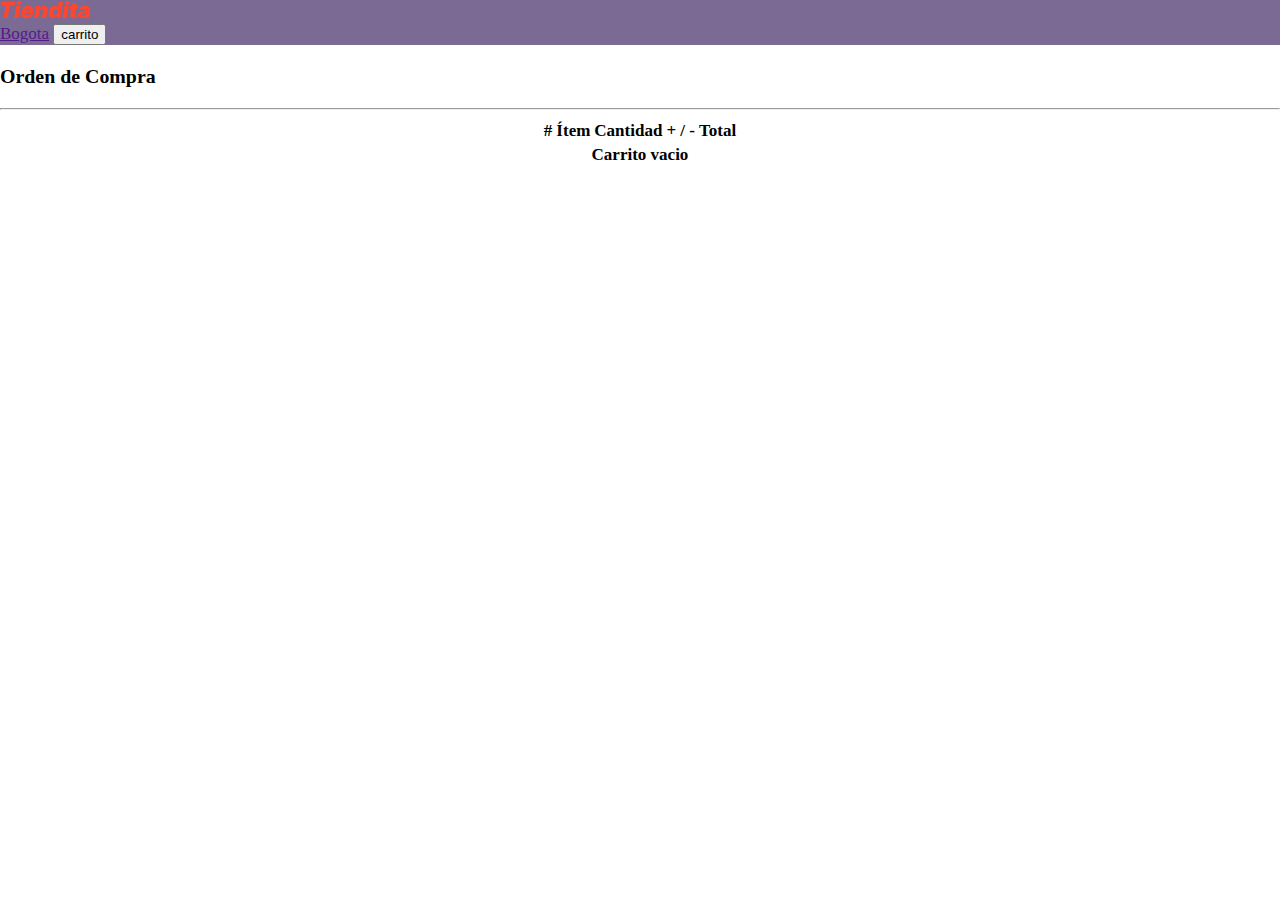
<file: routes/carrito.html>
<!DOCTYPE html>
<html lang="en">

<head>
    <meta charset="UTF-8">
    <meta http-equiv="X-UA-Compatible" content="IE=edge">
    <meta name="viewport" content="width=device-width, initial-scale=1.0">
    <link href="https://cdn.jsdelivr.net/npm/bootstrap@5.1.3/dist/css/bootstrap.min.css" rel="stylesheet"
        integrity="sha384-1BmE4kWBq78iYhFldvKuhfTAU6auU8tT94WrHftjDbrCEXSU1oBoqyl2QvZ6jIW3" crossorigin="anonymous">
    <link rel="stylesheet" href="../styles/stylesCarrito.css">
    <title>Carrito</title>
</head>

<body>

    <header class="header">
        <nav class="navbar navbar-light bg-light">
            <div class="container-fluid">
                <a class="navbar-brand" href="#">
                    <img src="../images/Tiendita.png" alt="" width="auto" height="auto">
                </a>
                <div>
                    <a href="">Bogota</a>
                    <button type="button" id="carrito" class="btn btn-success">
                        carrito <span class="badge bg-success total"></span>
                    </button>
                </div>
            </div>
        </nav>
    </header>
    <!-- Tabla de productos -->
    <div class="container">
        <h3>Orden de Compra</h3>
        <hr>
        <table class="table" align="center">
            <thead>
                <tr>
                    <th scope="col">#</th>
                    <th scope="col">Ítem</th>
                    <th scope="col">Cantidad</th>
                    <th scope="col">+ / -</th>
                    <th scope="col">Total</th>
                </tr>
            </thead>
            <tbody id="items"></tbody>
            <tfoot>
                <tr id="footer">
                    <th scope="row" colspan="5">Carrito vacio</th>
                </tr>
            </tfoot>
        </table>
    </div>
    <!--Estructura Footer -->
    <template id="template-footer">
        <th scope="row" colspan="2">Total productos</th>
        <td></td>
        <td>
            <button class="btn btn-danger btn-sm" id="vaciar-carrito">Vaciar</button>
            <a class="btn btn-success btn-sm" href="./infPago.html">Realizar Compra</a>
        </td>
        <td class="font-weight-bold"><span></span> - COP</td>
        <!--precio-->
    </template>

    <!--Estructura Carrito -->
    <template id="template-carrito">
        <tr>
            <th scope="row">Id</th>
            <td></td>
            <!--titulo-->
            <td>1</td>
            <!--ID-->
            <td>
                <button class="btn btn-info btn-sm">+</button>
                <button class="btn btn-danger btn-sm">-</button>
            </td>
            <td><span></span></td>
            <!--Total-->
        </tr>
    </template>

    <!-- Imagenes -->
    <template id="template-card">
        <div class="col-12 mb-2 col-md-4">
            <div class="card">
                <img src="" alt="" class="card-img-top">
                <div class="body">
                    <h5>Título</h5>
                    <p></p>
                    <button class="btn btn-success">Comprar</button>
                </div>
            </div>
        </div>
    </template>

    <footer>
        <!-- Footer -->

</body>
<script src="../scripts/app.js"></script>
</body>

</html>
</file>
<file: styles/stylesCarrito.css>
body{
    box-sizing: border-box;
    margin:0;
    font-size: 17px;
    background-color: rgb(255, 255, 255) !important;
}

nav{
    background-color:#7b6b94;
    width: 100%;

}

.menu{
    list-style: none;
    margin: 0;
    padding: 0;
    width: 100%;
}

.menu .encabezado{
    display: inline-block;
    
}

.encabezado a{
    text-decoration: none;
    color: white;
    font-weight: bold;
    padding: 30px 30px;
    display: block;
}

.encabezado a:hover{
    background-color:#485563;
}

/* .table{
    align-items: center;
    width: 900px;
    justify-content: center;
} */

#cards{
    width:90% center;
}

.btn-carrito{
    color:black !important;
    text-decoration: none;
}
</file>
